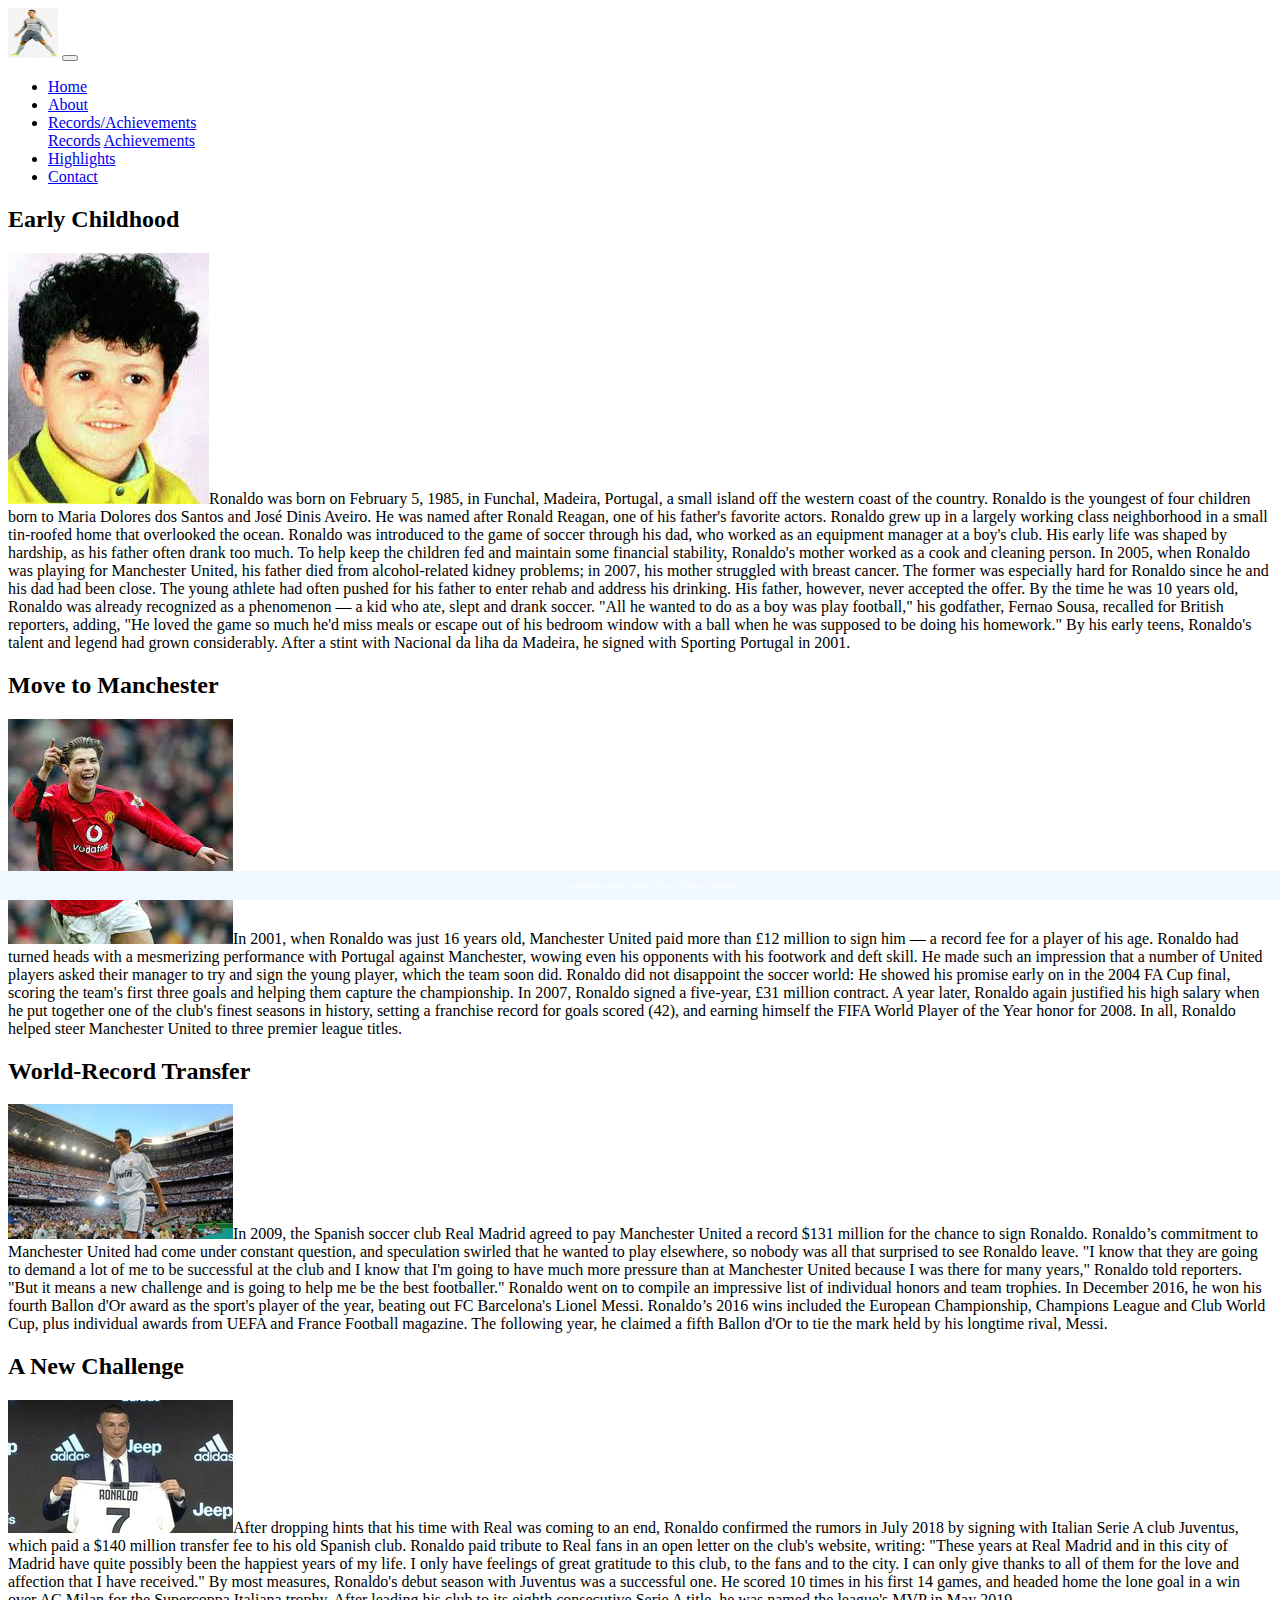
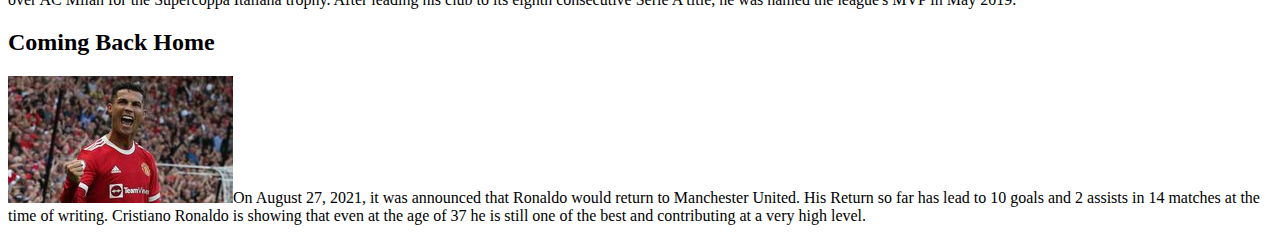
<file: About.html>
<!-- DEVELOPER: Saad Khan, IS117-xxx, Fall 2021 -->
<!DOCTYPE html>
<html lang="en">
<head>
    <meta charset="UTF-8">
    <title>Title</title>

    <!-- css only -->
    <link href="https://cdn.jsdelivr.net/npm/bootstrap@5.0.2/dist/css/bootstrap.min.css"
          rel="stylesheet"
          integrity="sha384-EVSTQN3/azprG1Anm3QDgpJLIm9Nao0Yz1ztcQTwFspd3yD65VohhpuuCOmLASjC"
          crossorigin="anonymous">
    <link href="css/main.css" rel="stylesheet">
</head>
<body class="p-3 mb-2 bg-dark">
<div class="container-fluid">
    <div class="row">
        <div class="row">
            <nav class="navbar navbar-expand-md
                    justify-content-start
                    bg-dark navbar-dark
                    col-12">
                <!-- Brand -->
                <img src="Images/Ronaldo_Logo.png" alt="Ronaldo Logo" width="50" height="50">
                <!-- Responsive Button for the smaller menu -->
                <button class="navbar-toggler" type="button"
                        data-bs-toggle="collapse" data-bs-target="#collapsibleNavbar">
                    <span class="navbar-toggler-icon"></span>
                </button>
                <div class="collapse navbar-collapse" id="collapsibleNavbar">
                    <ul class="navbar-nav">
                        <!-- Links -->
                        <li class="nav-item">
                            <a class="nav-link" href="index.html">Home</a>
                        </li>
                        <li class="nav-item">
                            <a class="nav-link" href="About.html">About</a>
                        </li>
                        <!-- Dropdown -->
                        <li class="nav-item dropdown">
                            <a class="nav-link dropdown-toggle" href="#" id="navbardrop"
                               data-toggle="dropdown"  role="button" data-bs-toggle="dropdown"
                               aria-expanded="false">
                                Records/Achievements
                            </a>
                            <div class="dropdown-menu">
                                <a class="dropdown-item" href="Records.html">Records</a>
                                <a class="dropdown-item" href="Achievements.html">Achievements</a>
                            </div>
                        </li>
                        <li class="nav-item">
                            <a class="nav-link" href="Highlights.html">Highlights</a>
                        </li>
                        <li class="nav-item">
                            <a class="nav-link" href="Contact.html">Contact</a>
                        </li>
                    </ul>
                </div>
            </nav>

        </div>
    </div>
    <div class="container">
        <div class="row">
            <div class="col-12">
                <div class="text-white">
                    <h2 class="text-decoration-underline float-start">Early Childhood</h2>
                    <p class="float-start"><img class="float-end" src="Images/Ronaldo_child.jpg" alt="Ronaldo as a Child">Ronaldo was born on February 5, 1985, in Funchal, Madeira, Portugal, a small island off the western coast of the country.
                        Ronaldo is the youngest of four children born to Maria Dolores dos Santos and José Dinis Aveiro. He was named after Ronald Reagan, one of his father's favorite actors.
                        Ronaldo grew up in a largely working class neighborhood in a small tin-roofed home that overlooked the ocean. Ronaldo was introduced to the game of soccer through his dad, who worked as an equipment manager at a boy's club.
                        His early life was shaped by hardship, as his father often drank too much. To help keep the children fed and maintain some financial stability, Ronaldo's mother worked as a cook and cleaning person.
                        In 2005, when Ronaldo was playing for Manchester United, his father died from alcohol-related kidney problems; in 2007, his mother struggled with breast cancer. The former was especially hard for Ronaldo since he and his dad had been close.
                        The young athlete had often pushed for his father to enter rehab and address his drinking. His father, however, never accepted the offer.
                        By the time he was 10 years old, Ronaldo was already recognized as a phenomenon — a kid who ate, slept and drank soccer. "All he wanted to do as a boy was play football," his godfather, Fernao Sousa, recalled for British reporters, adding, "He loved the game so much he'd miss meals or escape out of his bedroom window with a ball when he was supposed to be doing his homework."
                        By his early teens, Ronaldo's talent and legend had grown considerably. After a stint with Nacional da liha da Madeira, he signed with Sporting Portugal in 2001.

                    </p>

                    <h2 class="text-decoration-underline float-start">Move to Manchester</h2>
                    <p class="float-start"><img class="float-end" src="Images/Ronaldo_Manchester_FirstTime.jpg" alt="Ronaldo Manchester First Time">In 2001, when Ronaldo was just 16 years old, Manchester United paid more than £12 million to sign him — a record fee for a player of his age.
                        Ronaldo had turned heads with a mesmerizing performance with Portugal against Manchester, wowing even his opponents with his footwork and deft skill. He made such an impression that a number of United players asked their manager to try and sign the young player, which the team soon did.
                        Ronaldo did not disappoint the soccer world: He showed his promise early on in the 2004 FA Cup final, scoring the team's first three goals and helping them capture the championship. In 2007, Ronaldo signed a five-year, £31 million contract.
                        A year later, Ronaldo again justified his high salary when he put together one of the club's finest seasons in history, setting a franchise record for goals scored (42), and earning himself the FIFA World Player of the Year honor for 2008. In all, Ronaldo helped steer Manchester United to three premier league titles.
                    </p>
                    <h2 class="text-decoration-underline float-start">World-Record Transfer</h2>
                    <p class="float-start"><img class="float-end" src="Images/Ronaldo_RealMadrid_Introduction.jpg" alt="Ronaldo Real Madrid Introduction">In 2009, the Spanish soccer club Real Madrid agreed to pay Manchester United a record $131 million for the chance to sign Ronaldo. Ronaldo’s commitment to Manchester United had come under constant question, and speculation swirled that he wanted to play elsewhere, so nobody was all that surprised to see Ronaldo leave.
                        "I know that they are going to demand a lot of me to be successful at the club and I know that I'm going to have much more pressure than at Manchester United because I was there for many years," Ronaldo told reporters. "But it means a new challenge and is going to help me be the best footballer."
                        Ronaldo went on to compile an impressive list of individual honors and team trophies. In December 2016, he won his fourth Ballon d'Or award as the sport's player of the year, beating out FC Barcelona's Lionel Messi.
                        Ronaldo’s 2016 wins included the European Championship, Champions League and Club World Cup, plus individual awards from UEFA and France Football magazine. The following year, he claimed a fifth Ballon d'Or to tie the mark held by his longtime rival, Messi.
                    </p>
                    <h2 class="text-decoration-underline float-start">A New Challenge</h2>
                    <p class="float-start"><img class="float-end" src="Images/Ronaldo_Juventus_Introduction.jpg" alt="Ronaldo Juventus Introduction">After dropping hints that his time with Real was coming to an end, Ronaldo confirmed the rumors in July 2018 by signing with Italian Serie A club Juventus, which paid a $140 million transfer fee to his old Spanish club.
                        Ronaldo paid tribute to Real fans in an open letter on the club's website, writing: "These years at Real Madrid and in this city of Madrid have quite possibly been the happiest years of my life. I only have feelings of great gratitude to this club, to the fans and to the city. I can only give thanks to all of them for the love and affection that I have received."
                        By most measures, Ronaldo's debut season with Juventus was a successful one. He scored 10 times in his first 14 games, and headed home the lone goal in a win over AC Milan for the Supercoppa Italiana trophy. After leading his club to its eighth consecutive Serie A title, he was named the league's MVP in May 2019.
                    </p>
                    <h2 class="text-decoration-underline float-start">Coming Back Home</h2>
                    <p class="float-start"><img class="float-end" src="Images/Ronaldo_back.jpg">On August 27, 2021, it was announced that Ronaldo would return to Manchester United. His Return so far has lead to 10 goals and 2 assists in 14 matches at the time of writing.
                        Cristiano Ronaldo is showing that even at the age of 37 he is still one of the best and contributing at a very high level.
                    </p
                    </div>
                </div>
            </div>

        </div>






    <footer class="footer page-footer font-small ">
        <div class="container">
            <div class="row">
                <span class="text-muted">&copy; Saad Khan, 2021 |  Terms Of Use  |  Privacy Statement</span>
            </div>
        </div>
    </footer>


    <!-- Javascript bundle with Popper -->
    <script src="https://cdn.jsdelivr.net/npm/bootstrap@5.0.2/dist/js/bootstrap.bundle.min.js"
            integrity="sha384-MrcW6ZMFYlzcLA8Nl+NtUVF0sA7MsXsP1UyJoMp4YLEuNSfAP+JcXn/tWtIaxVXM"
            crossorigin="anonymous"></script>
</body>
</html>
</file>
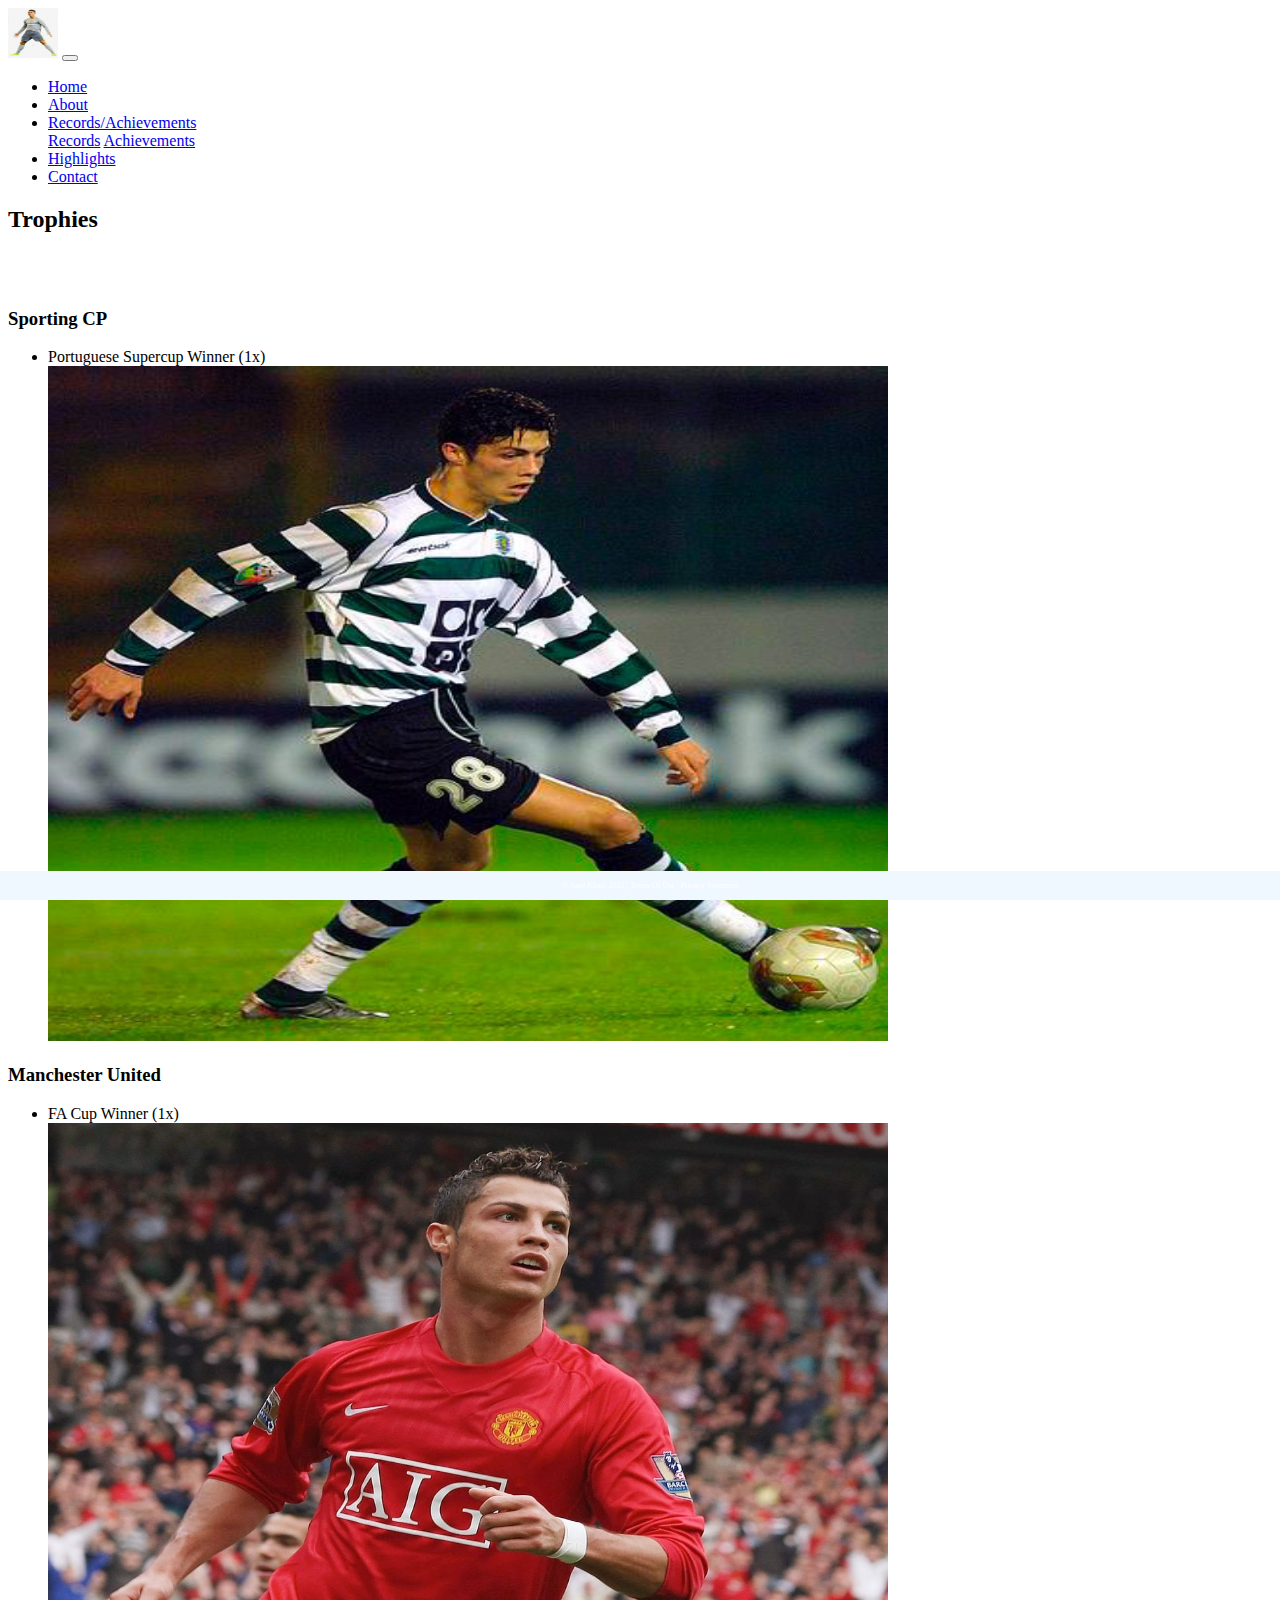
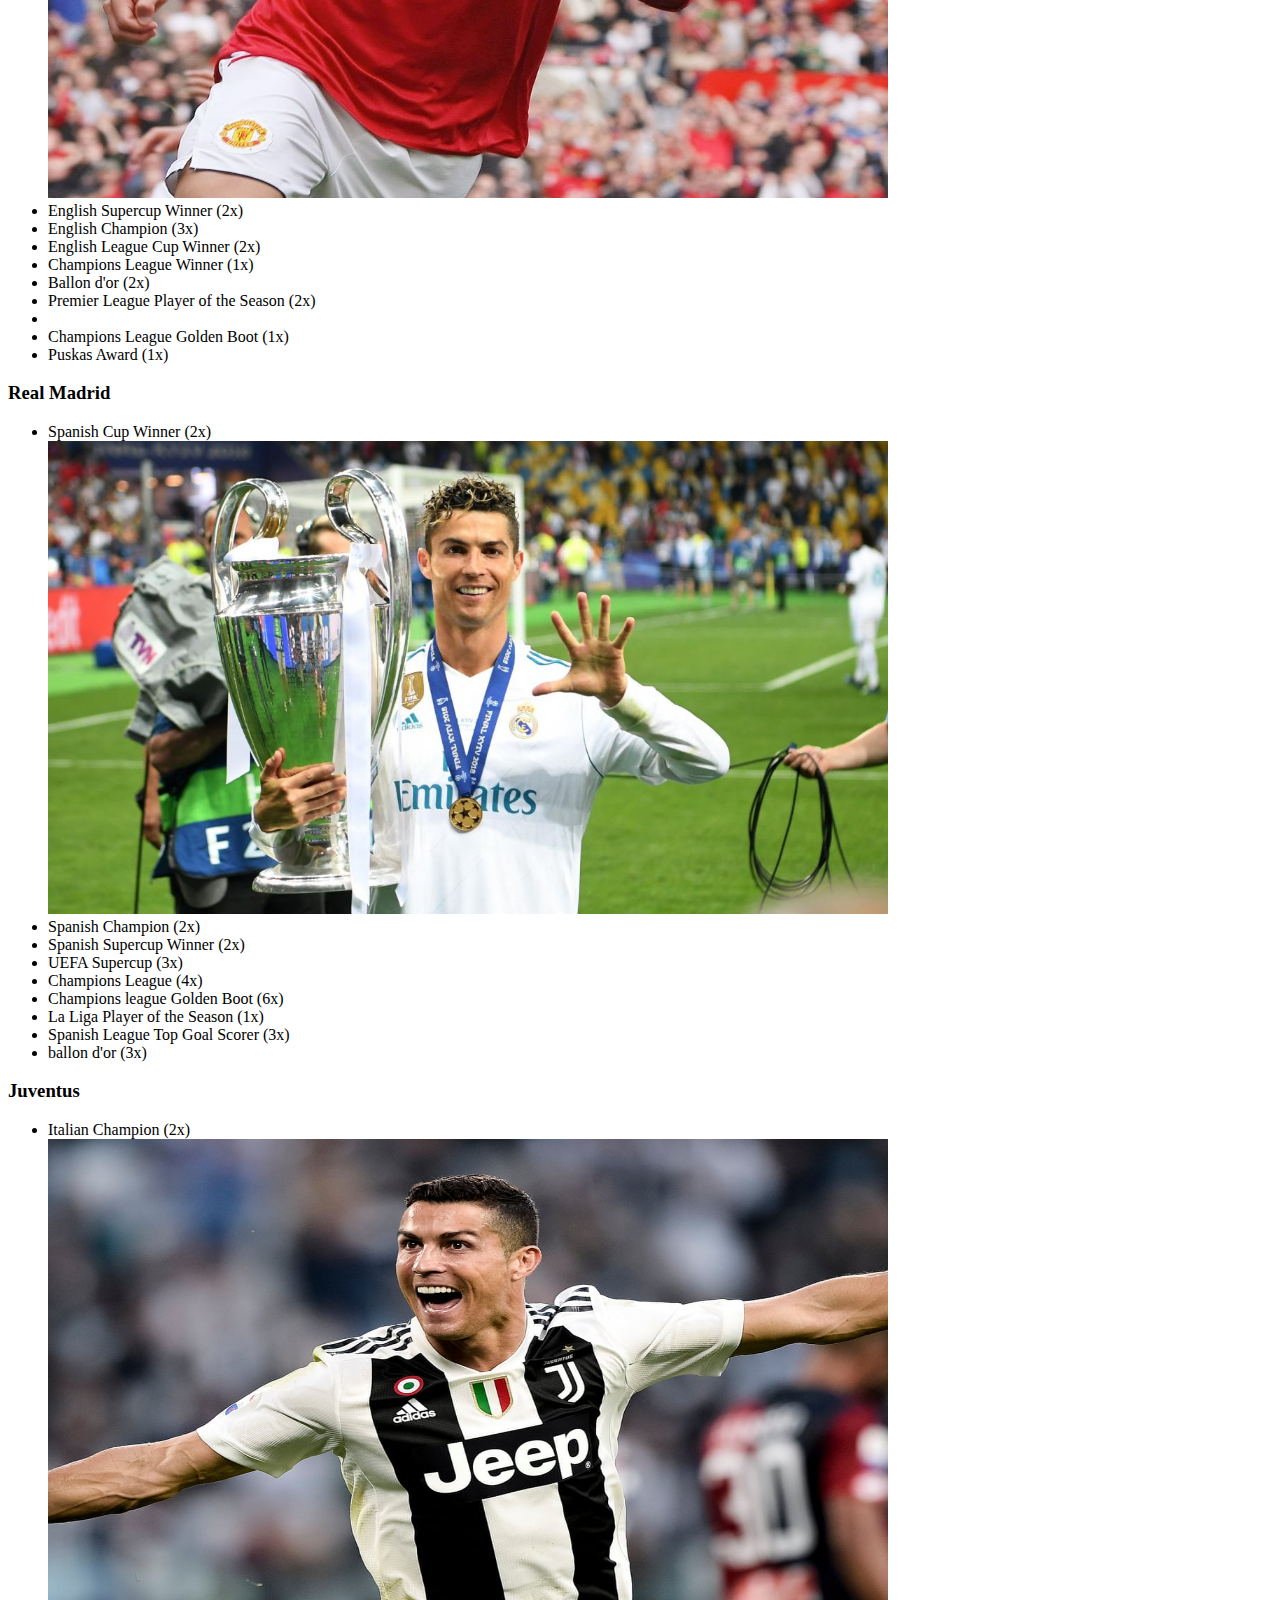
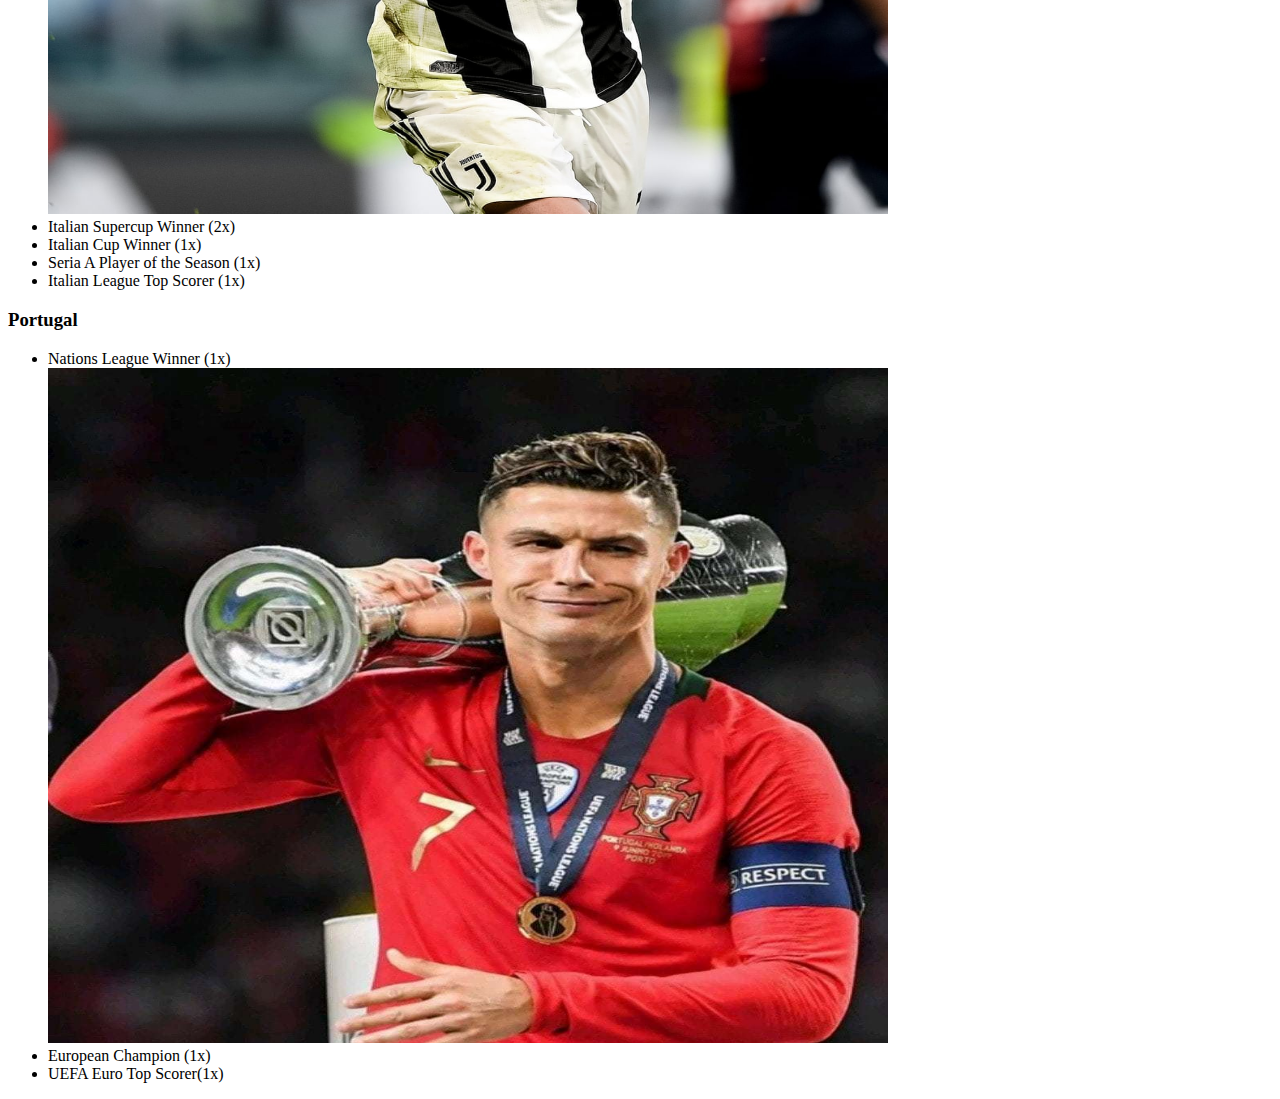
<file: Achievements.html>
<!-- DEVELOPER: Saad Khan, IS117-xxx, Fall 2021 -->
<!DOCTYPE html>
<html lang="en">
<head>
    <meta charset="UTF-8">
    <title>Title</title>

    <!-- css only -->
    <link href="https://cdn.jsdelivr.net/npm/bootstrap@5.0.2/dist/css/bootstrap.min.css"
          rel="stylesheet"
          integrity="sha384-EVSTQN3/azprG1Anm3QDgpJLIm9Nao0Yz1ztcQTwFspd3yD65VohhpuuCOmLASjC"
          crossorigin="anonymous">
    <link href="css/main.css" rel="stylesheet">
</head>
<body class="p-3 mb-2 bg-dark">
<div class="container-fluid">
    <div class="row">
        <div class="row">
            <nav class="navbar navbar-expand-md
                    justify-content-start
                    bg-dark navbar-dark
                    col-12">
                <!-- Brand -->
                <img src="Images/Ronaldo_Logo.png" alt="Ronaldo Logo" width="50" height="50">
                <!-- Responsive Button for the smaller menu -->
                <button class="navbar-toggler" type="button"
                        data-bs-toggle="collapse" data-bs-target="#collapsibleNavbar">
                    <span class="navbar-toggler-icon"></span>
                </button>
                <div class="collapse navbar-collapse" id="collapsibleNavbar">
                    <ul class="navbar-nav">
                        <!-- Links -->
                        <li class="nav-item">
                            <a class="nav-link" href="index.html">Home</a>
                        </li>
                        <li class="nav-item">
                            <a class="nav-link" href="About.html">About</a>
                        </li>
                        <!-- Dropdown -->
                        <li class="nav-item dropdown">
                            <a class="nav-link dropdown-toggle" href="#" id="navbardrop"
                               data-toggle="dropdown"  role="button" data-bs-toggle="dropdown"
                               aria-expanded="false">
                                Records/Achievements
                            </a>
                            <div class="dropdown-menu">
                                <a class="dropdown-item" href="Records.html">Records</a>
                                <a class="dropdown-item" href="Achievements.html">Achievements</a>
                            </div>
                        </li>
                        <li class="nav-item">
                            <a class="nav-link" href="Highlights.html">Highlights</a>
                        </li>
                        <li class="nav-item">
                            <a class="nav-link" href="Contact.html">Contact</a>
                        </li>
                    </ul>
                </div>
            </nav>

        </div>
    </div>

    <div class="container">
        <div class="row">
            <div class="col-12 text-white">
                <h2 class="float-start text-decoration-underline">Trophies</h2>
                <br>
                <br>
                <h3 class="float-start">Sporting CP</h3>
                <ul class="float-start col-12">
                    <li>Portuguese Supercup Winner (1x)</li> <img class="float-end" src="Images/Ronaldo_Sporting.jpg" width="840" height="675">
                </ul>
                <h3 class="float-start">Manchester United</h3>
                <ul class="float-start col-12">
                    <li>FA Cup Winner (1x)</li><img class="float-end" src="Images/Ronaldo_YoungManU.jpg" width="840" height="675">
                    <li>English Supercup Winner (2x)</li>
                    <li>English Champion (3x)</li>
                    <li>English League Cup Winner (2x)</li>
                    <li>Champions League Winner (1x)</li>
                    <li>Ballon d'or (2x)</li>
                    <li>Premier League Player of the Season (2x)<li>
                    <li>Champions League Golden Boot (1x)</li>
                    <li>Puskas Award (1x)</li>
                </ul>
                <h3 class="float-start">Real Madrid</h3>
                <ul class="float-start col-12">
                    <li>Spanish Cup Winner (2x)</li> <img class="float-end" src="Images/Ronaldo_5Champions.jpg" width="840">
                    <li>Spanish Champion (2x)</li>
                    <li>Spanish Supercup Winner (2x)</li>
                    <li>UEFA Supercup (3x)</li>
                    <li>Champions League (4x)</li>
                    <li>Champions league Golden Boot (6x)</li>
                    <li>La Liga Player of the Season (1x)</li>
                    <li>Spanish League Top Goal Scorer (3x)</li>
                    <li>ballon d'or (3x)</li>
                </ul>
                <h3 class="float-start">Juventus</h3>
                <ul class="float-start col-12">
                    <li>Italian Champion (2x)</li> <img class="float-end" src="Images/Ronaldo_playingJuve.jpg" width="840" height="675">
                    <li>Italian Supercup Winner (2x)</li>
                    <li>Italian Cup Winner (1x)</li>
                    <li>Seria A Player of the Season (1x)</li>
                    <li>Italian League Top Scorer (1x)</li>
                </ul>
                <h3 class="float-start">Portugal</h3>
                <ul class="float-start col-12">
                    <li>Nations League Winner (1x)</li> <img class="float-end" src="Images/Ronaldo_NationsLeague.jpg" width="840" height="675">
                    <li>European Champion (1x)</li>
                    <li>UEFA Euro Top Scorer(1x)</li>
                </ul>

                </div>
            </div>
    </div>





    <footer class="footer page-footer font-small ">
        <div class="container">
            <div class="row">
                <span class="text-muted">&copy; Saad Khan, 2021 |  Terms Of Use  |  Privacy Statement</span>
            </div>
        </div>
    </footer>


    <!-- Javascript bundle with Popper -->
    <script src="https://cdn.jsdelivr.net/npm/bootstrap@5.0.2/dist/js/bootstrap.bundle.min.js"
            integrity="sha384-MrcW6ZMFYlzcLA8Nl+NtUVF0sA7MsXsP1UyJoMp4YLEuNSfAP+JcXn/tWtIaxVXM"
            crossorigin="anonymous"></script>
</body>
</html>
</file>
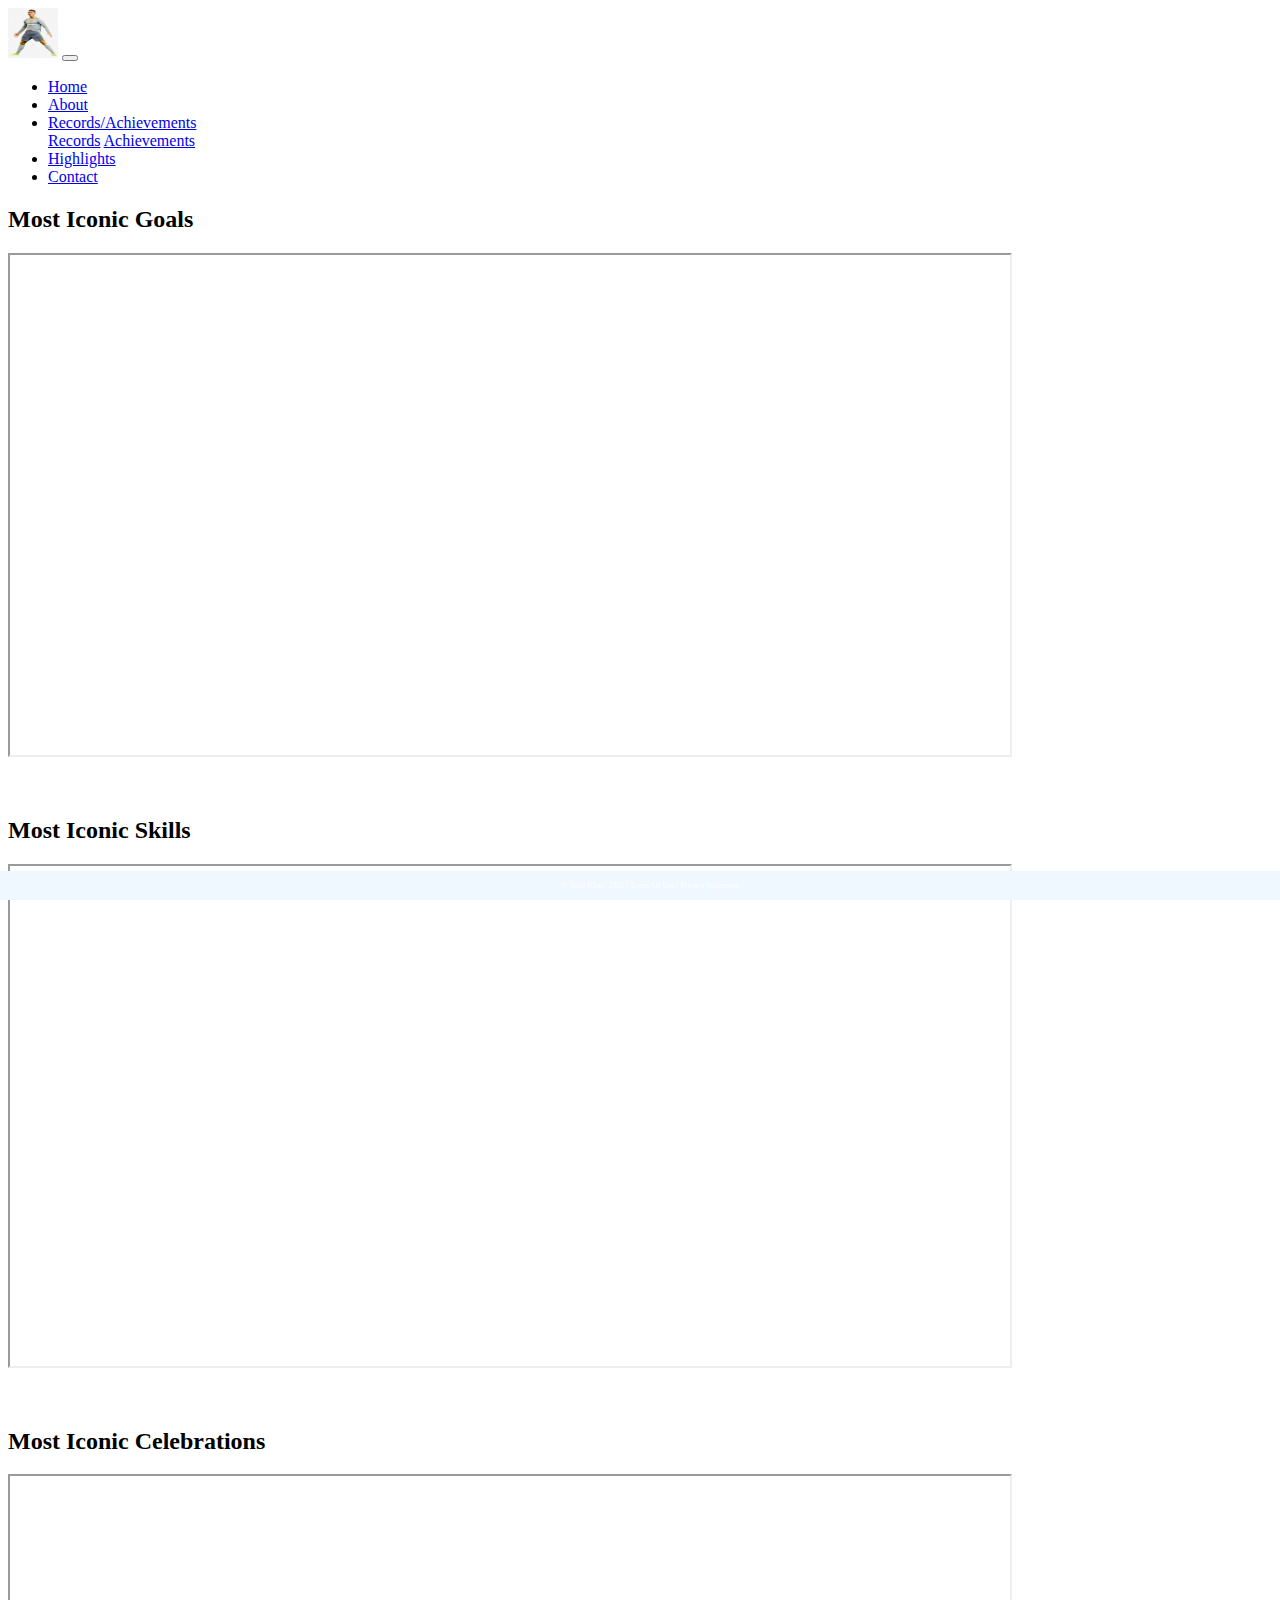
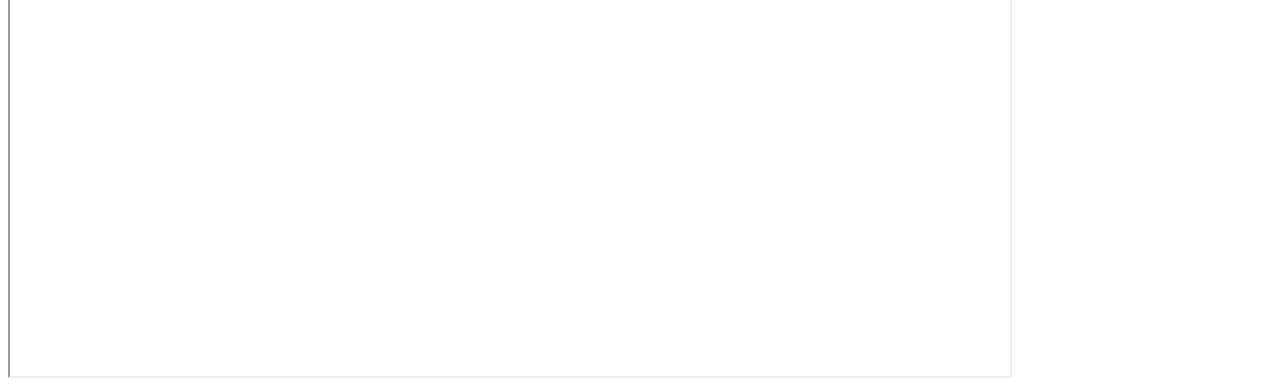
<file: Highlights.html>
<!-- DEVELOPER: Saad Khan, IS117-xxx, Fall 2021 -->
<!DOCTYPE html>
<html lang="en" xmlns="http://www.w3.org/1999/html">
<head>
    <meta charset="UTF-8">
    <title>Title</title>

    <!-- css only -->
    <link href="https://cdn.jsdelivr.net/npm/bootstrap@5.0.2/dist/css/bootstrap.min.css"
          rel="stylesheet"
          integrity="sha384-EVSTQN3/azprG1Anm3QDgpJLIm9Nao0Yz1ztcQTwFspd3yD65VohhpuuCOmLASjC"
          crossorigin="anonymous">
    <link href="css/main.css" rel="stylesheet">
</head>
<body class="p-3 mb-2 bg-dark">
<div class="container-fluid">
    <div class="row">
        <div class="row">
            <nav class="navbar navbar-expand-md
                    justify-content-start
                    bg-dark navbar-dark
                    col-12">
                <!-- Brand -->
                <img src="Images/Ronaldo_Logo.png" alt="Ronaldo Logo" width="50" height="50">
                <!-- Responsive Button for the smaller menu -->
                <button class="navbar-toggler" type="button"
                        data-bs-toggle="collapse" data-bs-target="#collapsibleNavbar">
                    <span class="navbar-toggler-icon"></span>
                </button>
                <div class="collapse navbar-collapse" id="collapsibleNavbar">
                    <ul class="navbar-nav">
                        <!-- Links -->
                        <li class="nav-item">
                            <a class="nav-link" href="index.html">Home</a>
                        </li>
                        <li class="nav-item">
                            <a class="nav-link" href="About.html">About</a>
                        </li>
                        <!-- Dropdown -->
                        <li class="nav-item dropdown">
                            <a class="nav-link dropdown-toggle" href="#" id="navbardrop"
                               data-toggle="dropdown"  role="button" data-bs-toggle="dropdown"
                               aria-expanded="false">
                                Records/Achievements
                            </a>
                            <div class="dropdown-menu">
                                <a class="dropdown-item" href="Records.html">Records</a>
                                <a class="dropdown-item" href="Achievements.html">Achievements</a>
                            </div>
                        </li>
                        <li class="nav-item">
                            <a class="nav-link" href="Highlights.html">Highlights</a>
                        </li>
                        <li class="nav-item">
                            <a class="nav-link" href="Contact.html">Contact</a>
                        </li>
                    </ul>
                </div>
            </nav>

    </div>
</div>

<div class="container">
    <div class="row">
        <div class="col-12 text-white">
            <h2 class="text-decoration-underline">Most Iconic Goals</h2>
            <div class="embed-responsive">
                <iframe class="embed-responsive-item" src="https://www.youtube.com/embed/OUKGsb8CpF8" allowfullscreen width="1000" height="500"></iframe>
            </div>
            <br>
            <br>
            <h2 class="text-decoration-underline">Most Iconic Skills</h2>
            <div class="embed-responsive">
                <iframe class="embed-responsive-item" src="https://www.youtube.com/embed/zuD0lWrCOHw" allowfullscreen width="1000" height="500"></iframe>
            </div>
            <br>
            <br>
            <h2 class="text-decoration-underline">Most Iconic Celebrations</h2>
            <div class="embed-responsive">
                <iframe class="embed-responsive-item" src="https://www.youtube.com/embed/fS80e1M_R2A" allowfullscreen width="1000" height="500"></iframe>
            </div>

        </div>
    </div>
</div>




<footer class="footer page-footer font-small ">
    <div class="container">
        <div class="row">
            <span class="text-muted">&copy; Saad Khan, 2021 |  Terms Of Use  |  Privacy Statement</span>
        </div>
    </div>
</footer>


<!-- Javascript bundle with Popper -->
<script src="https://cdn.jsdelivr.net/npm/bootstrap@5.0.2/dist/js/bootstrap.bundle.min.js"
        integrity="sha384-MrcW6ZMFYlzcLA8Nl+NtUVF0sA7MsXsP1UyJoMp4YLEuNSfAP+JcXn/tWtIaxVXM"
        crossorigin="anonymous"></script>
</body>
</html>
</file>
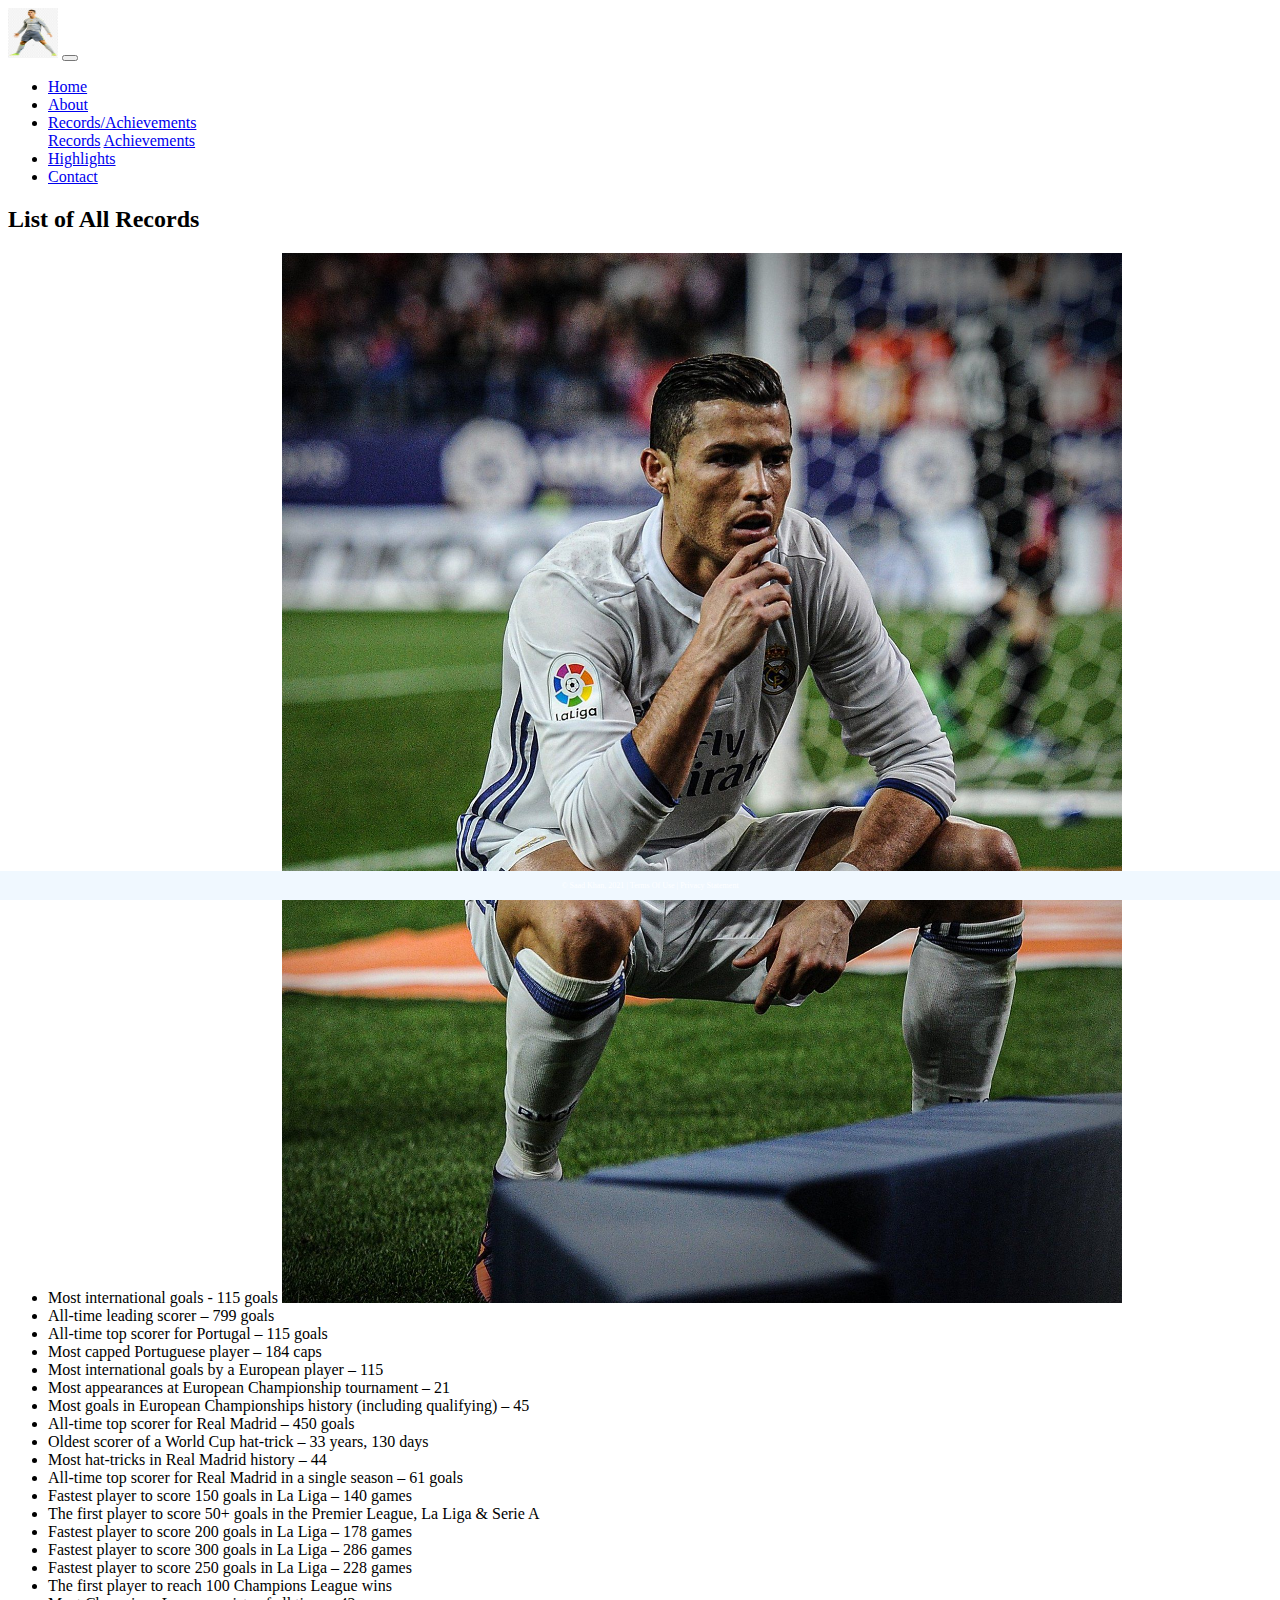
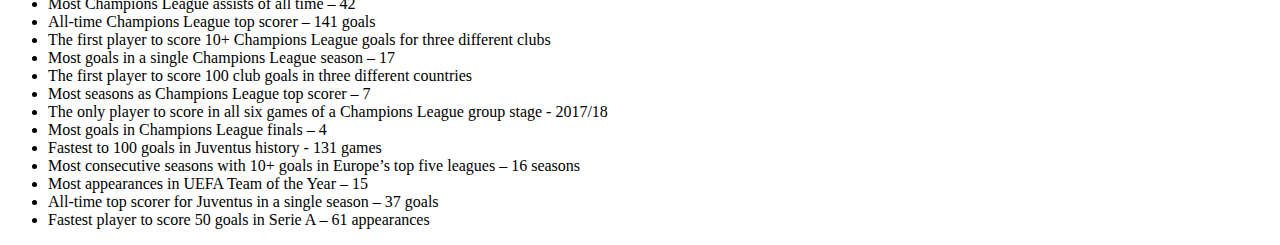
<file: Records.html>
<!-- DEVELOPER: Saad Khan, IS117-xxx, Fall 2021 -->
<!DOCTYPE html>
<html lang="en">
<head>
    <meta charset="UTF-8">
    <title>Title</title>

    <!-- css only -->
    <link href="https://cdn.jsdelivr.net/npm/bootstrap@5.0.2/dist/css/bootstrap.min.css"
          rel="stylesheet"
          integrity="sha384-EVSTQN3/azprG1Anm3QDgpJLIm9Nao0Yz1ztcQTwFspd3yD65VohhpuuCOmLASjC"
          crossorigin="anonymous">
    <link href="css/main.css" rel="stylesheet">
</head>
<body class="p-3 mb-2 bg-dark">
<div class="container-fluid">
    <div class="row">
        <div class="row">
            <nav class="navbar navbar-expand-md
                    justify-content-start
                    bg-dark navbar-dark
                    col-12">
                <!-- Brand -->
                <img src="Images/Ronaldo_Logo.png" alt="Ronaldo Logo" width="50" height="50">
                <!-- Responsive Button for the smaller menu -->
                <button class="navbar-toggler" type="button"
                        data-bs-toggle="collapse" data-bs-target="#collapsibleNavbar">
                    <span class="navbar-toggler-icon"></span>
                </button>
                <div class="collapse navbar-collapse" id="collapsibleNavbar">
                    <ul class="navbar-nav">
                        <!-- Links -->
                        <li class="nav-item">
                            <a class="nav-link" href="index.html">Home</a>
                        </li>
                        <li class="nav-item">
                            <a class="nav-link" href="About.html">About</a>
                        </li>
                        <!-- Dropdown -->
                        <li class="nav-item dropdown">
                            <a class="nav-link dropdown-toggle" href="#" id="navbardrop"
                               data-toggle="dropdown"  role="button" data-bs-toggle="dropdown"
                               aria-expanded="false">
                                Records/Achievements
                            </a>
                            <div class="dropdown-menu">
                                <a class="dropdown-item" href="Records.html">Records</a>
                                <a class="dropdown-item" href="Achievements.html">Achievements</a>
                            </div>
                        </li>
                        <li class="nav-item">
                            <a class="nav-link" href="Highlights.html">Highlights</a>
                        </li>
                        <li class="nav-item">
                            <a class="nav-link" href="Contact.html">Contact</a>
                        </li>
                    </ul>
                </div>
            </nav>

    </div>
<div class="container">
    <div class="row">
        <div class="col-12">
            <div class="text-white">
                <h2 class="text-decoration-underline float-start pb-1">List of All Records</h2>
                <ul class="col-12 float-start">
                    <li>Most international goals - 115 goals  <img class="float-end" src="Images/Ronaldo_stare.jpg" alt="Ronaldo Staring" width="840"></li>
                    <li>All-time leading scorer – 799 goals</li>
                    <li>All-time top scorer for Portugal – 115 goals</li>
                    <li>Most capped Portuguese player – 184 caps</li>
                    <li>Most international goals by a European player – 115</li>
                    <li>Most appearances at European Championship tournament – 21</li>
                    <li>Most goals in European Championships history (including qualifying) – 45</li>
                    <li>All-time top scorer for Real Madrid – 450 goals</li>
                    <li>Oldest scorer of a World Cup hat-trick – 33 years, 130 days</li>
                    <li>Most hat-tricks in Real Madrid history – 44</li>
                    <li>All-time top scorer for Real Madrid in a single season – 61 goals</li>
                    <li>Fastest player to score 150 goals in La Liga – 140 games</li>
                    <li>The first player to score 50+ goals in the Premier League, La Liga & Serie A</li>
                    <li>Fastest player to score 200 goals in La Liga – 178 games</li>
                    <li>Fastest player to score 300 goals in La Liga – 286 games</li>
                    <li>Fastest player to score 250 goals in La Liga – 228 games</li>
                    <li>The first player to reach 100 Champions League wins</li>
                    <li>Most Champions League assists of all time – 42</li>
                    <li>All-time Champions League top scorer – 141 goals</li>
                    <li>The first player to score 10+ Champions League goals for three different clubs</li>
                    <li>Most goals in a single Champions League season – 17</li>
                    <li>The first player to score 100 club goals in three different countries</li>
                    <li>Most seasons as Champions League top scorer – 7</li>
                    <li>The only player to score in all six games of a Champions League group stage - 2017/18</li>
                    <li>Most goals in Champions League finals – 4</li>
                    <li>Fastest to 100 goals in Juventus history - 131 games</li>
                    <li>Most consecutive seasons with 10+ goals in Europe’s top five leagues – 16 seasons</li>
                    <li>Most appearances in UEFA Team of the Year – 15</li>
                    <li>All-time top scorer for Juventus in a single season – 37 goals</li>
                    <li>Fastest player to score 50 goals in Serie A – 61 appearances</li>
                </ul>
                </div>
        </div>
        </div>
</div>




<footer class="footer page-footer font-small ">
    <div class="container">
        <div class="row">
            <span class="text-muted">&copy; Saad Khan, 2021 |  Terms Of Use  |  Privacy Statement</span>
        </div>
    </div>
</footer>


<!-- Javascript bundle with Popper -->
<script src="https://cdn.jsdelivr.net/npm/bootstrap@5.0.2/dist/js/bootstrap.bundle.min.js"
        integrity="sha384-MrcW6ZMFYlzcLA8Nl+NtUVF0sA7MsXsP1UyJoMp4YLEuNSfAP+JcXn/tWtIaxVXM"
        crossorigin="anonymous"></script>
</body>
</html>
</file>
<file: css/main.css>
/*DEVELOPER: Saad Khan, IS117-xxx, Fall 2021 */

.footer {
    position: fixed;
    left: 0;
    bottom: 0;
    width: 100%;
    background-color: aliceblue;
    color: white;
    text-align: center;
    padding: 10px;
    font-size: 0.5rem;
}
</file>
